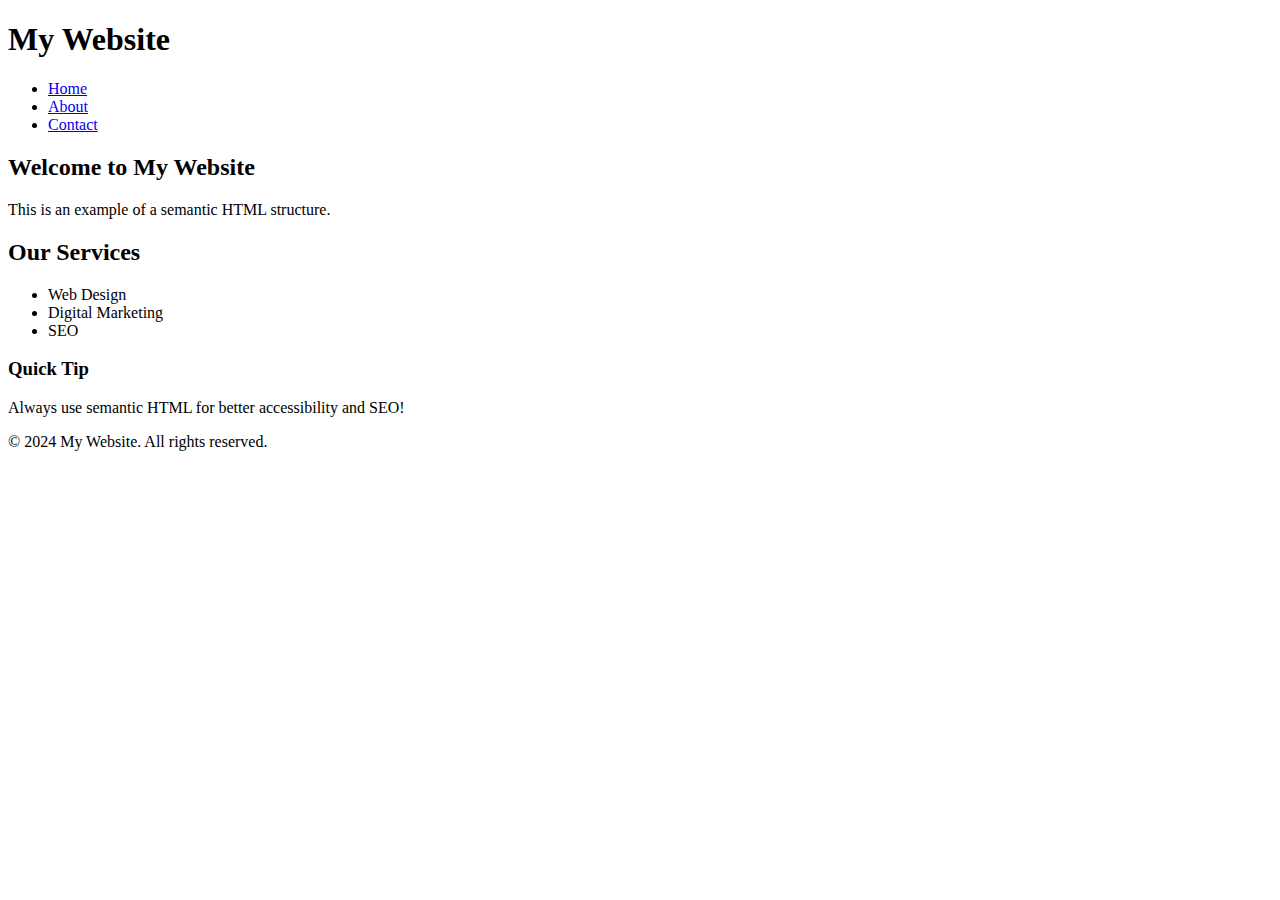
<file: rgr.html>
<!DOCTYPE html>
<html lang="en">
  <head>
    <meta charset="UTF-8" />
    <meta name="viewport" content="width=device-width, initial-scale=1.0" />
    <title>My First Semantic HTML Page</title>
  </head>
  <body>
    <header>
      <h1>My Website</h1>
      <nav>
        <ul>
          <li><a href="#home">Home</a></li>
          <li><a href="#about">About</a></li>
          <li><a href="#contact">Contact</a></li>
        </ul>
      </nav>
    </header>

    <main>
      <article>
        <h2>Welcome to My Website</h2>
        <p>This is an example of a semantic HTML structure.</p>
      </article>

      <section>
        <h2>Our Services</h2>
        <ul>
          <li>Web Design</li>
          <li>Digital Marketing</li>
          <li>SEO</li>
        </ul>
      </section>

      <aside>
        <h3>Quick Tip</h3>
        <p>Always use semantic HTML for better accessibility and SEO!</p>
      </aside>
    </main>

    <footer>
      <p>&copy; 2024 My Website. All rights reserved.</p>
    </footer>
  </body>
</html>
</file>
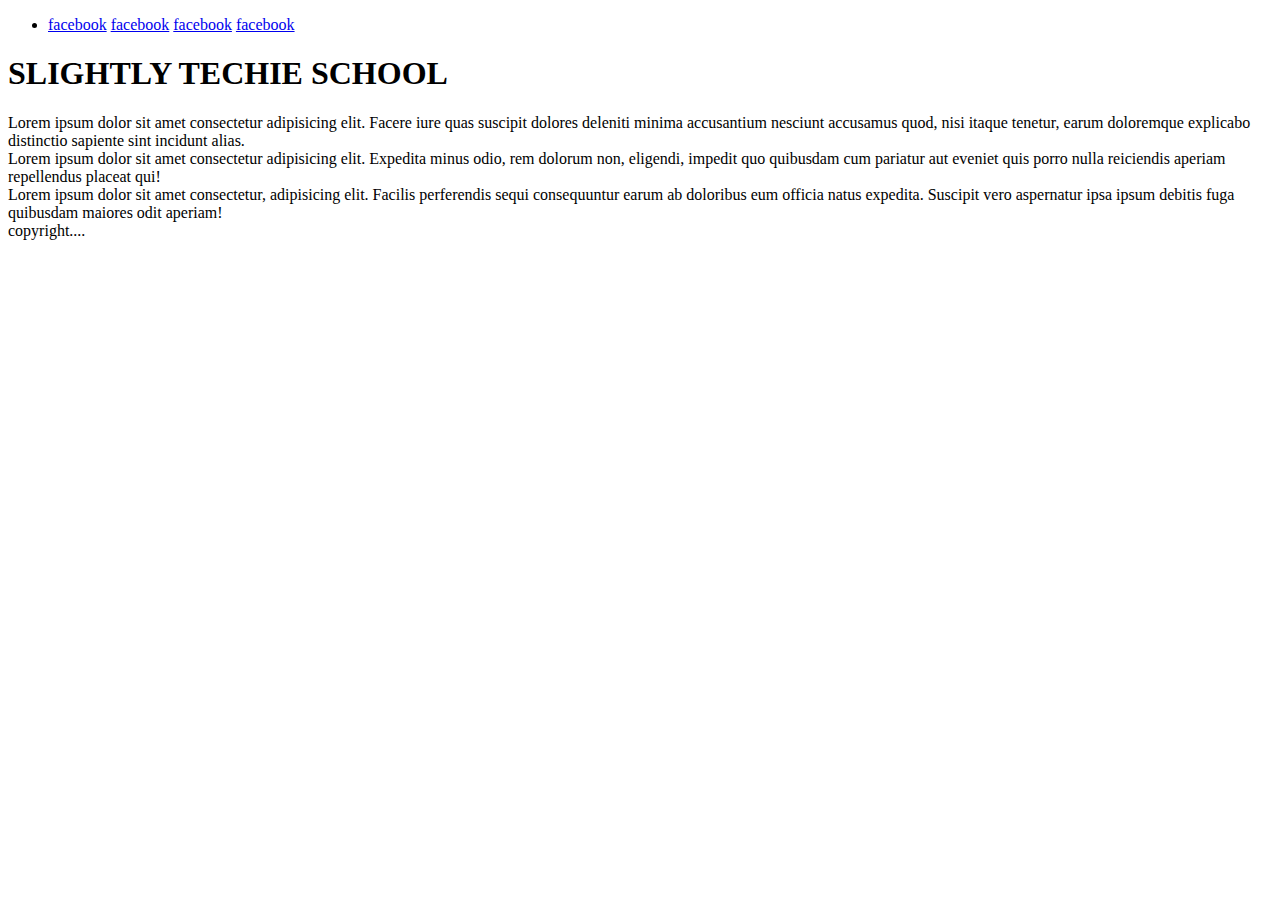
<file: semantic.htm>
<!DOCTYPE html>
<html lang="en">
  <head>
    <meta charset="UTF-8" />
    <meta name="viewport" content="width=device-width, initial-scale=1.0" />
    <title>Document</title>
  </head>
  <body>
    <header>
      <nav>
        <ul>
          <li>
            <a href="www.facebook.com" target="_blank"> facebook</a>
            <a href="www.facebook.com" target="_blank"> facebook</a>
            <a href="www.facebook.com" target="_blank"> facebook</a>
            <a href="www.facebook.com" target="_blank"> facebook</a>
          </li>
        </ul>
      </nav>
    </header>
    <h1>SLIGHTLY TECHIE SCHOOL</h1>
    <main>
      Lorem ipsum dolor sit amet consectetur adipisicing elit. Facere iure quas
      suscipit dolores deleniti minima accusantium nesciunt accusamus quod, nisi
      itaque tenetur, earum doloremque explicabo distinctio sapiente sint
      incidunt alias.
      <section>
        Lorem ipsum dolor sit amet consectetur adipisicing elit. Expedita minus
        odio, rem dolorum non, eligendi, impedit quo quibusdam cum pariatur aut
        eveniet quis porro nulla reiciendis aperiam repellendus placeat qui!
      </section>
      <aside>
        Lorem ipsum dolor sit amet consectetur, adipisicing elit. Facilis
        perferendis sequi consequuntur earum ab doloribus eum officia natus
        expedita. Suscipit vero aspernatur ipsa ipsum debitis fuga quibusdam
        maiores odit aperiam!
      </aside>
    </main>
    <footer>copyright....</footer>
  </body>
</html>
</file>
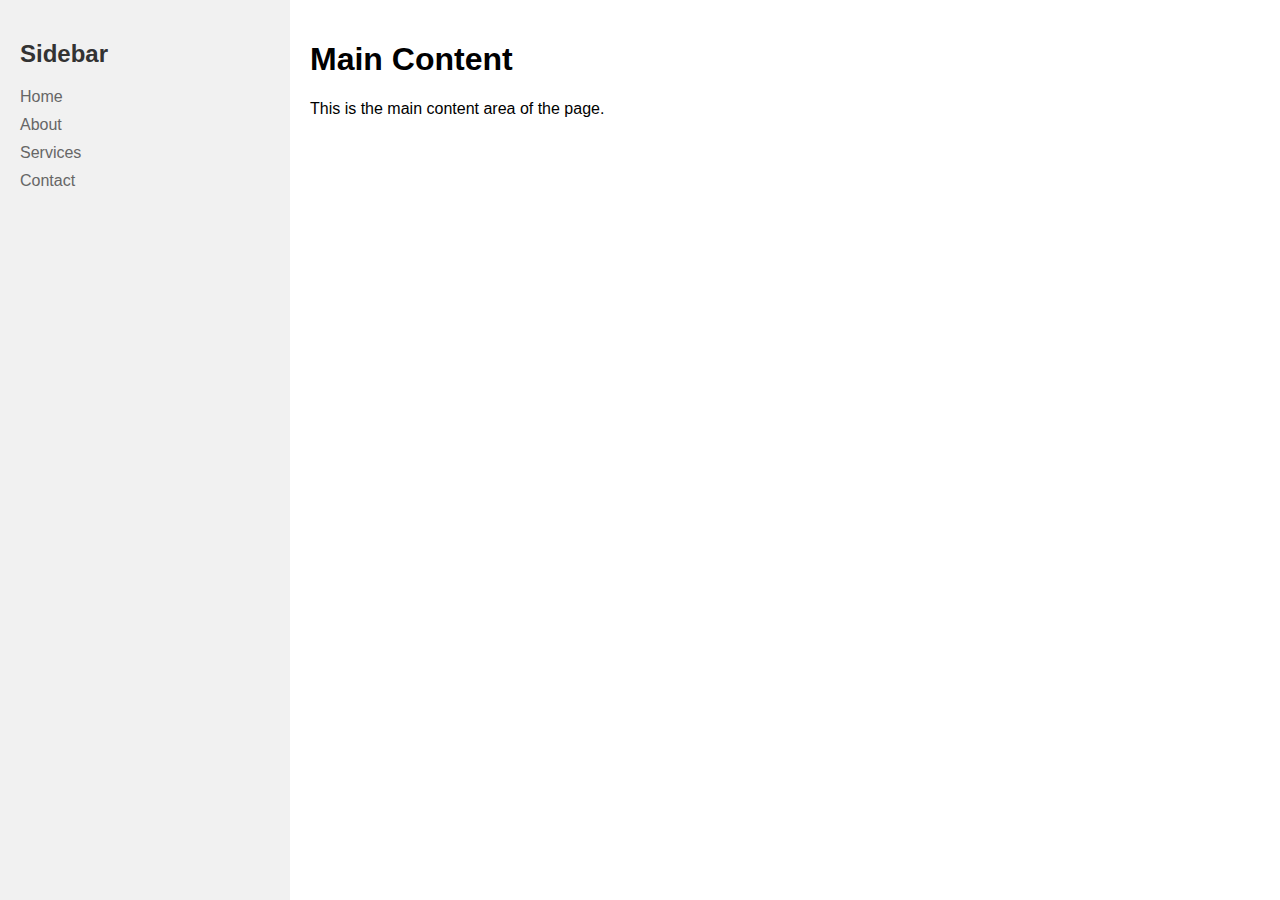
<file: side.html>
<!DOCTYPE html>
<html lang="en">
  <head>
    <meta charset="UTF-8" />
    <meta name="viewport" content="width=device-width, initial-scale=1.0" />
    <title>Page with Sidebar</title>
    <link rel="stylesheet" href="./side.css" />
  </head>
  <body>
    <div class="container">
      <aside class="sidebar">
        <h2>Sidebar</h2>
        <ul>
          <li><a href="#home">Home</a></li>
          <li><a href="#about">About</a></li>
          <li><a href="#services">Services</a></li>
          <li><a href="#contact">Contact</a></li>
        </ul>
      </aside>
      <main class="main-content">
        <h1>Main Content</h1>
        <p>This is the main content area of the page.</p>
      </main>
    </div>
  </body>
</html>
</file>
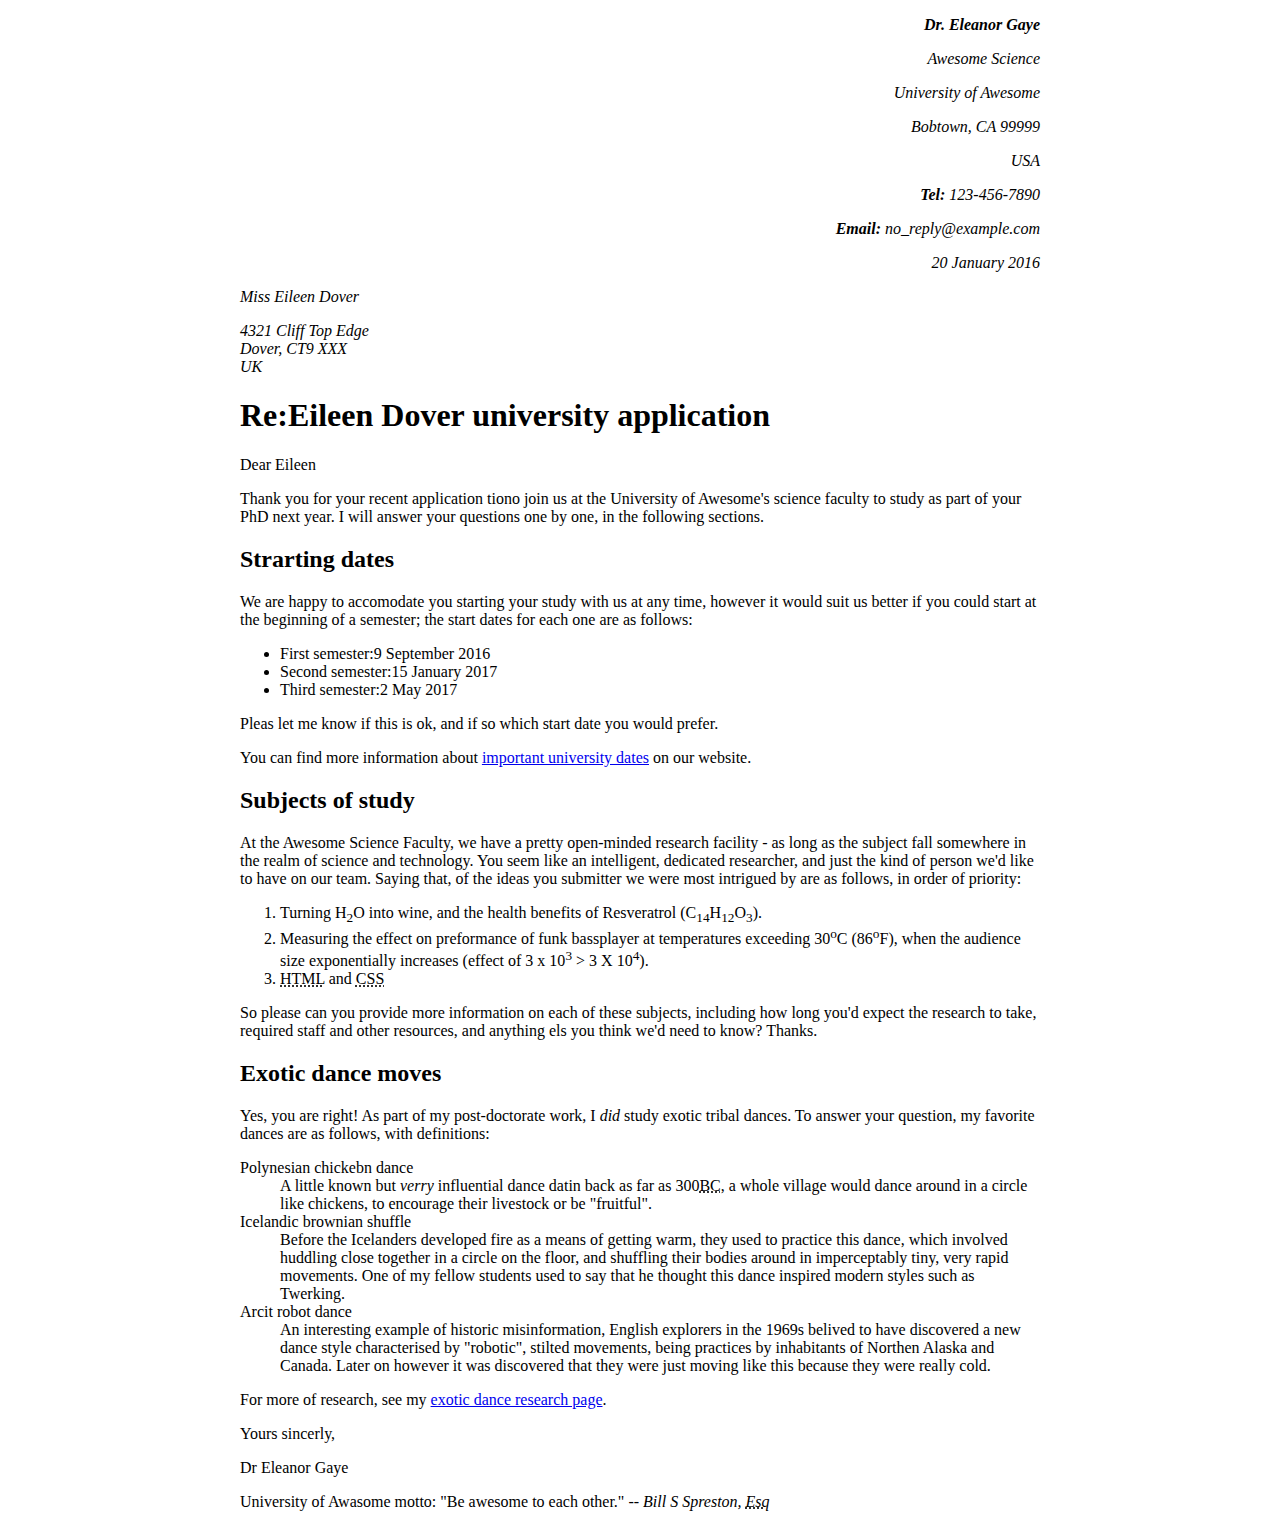
<file: HTML_Funamental_Assignment/letter.html>
<!DOCTYPE html>
<html>
  <head>
    <meta charset="UTF-8">
    <meta name="author" content="Sylvester">
    <link rel="stylesheet" href="./letter.css">
    <title>APPLICATION LETTER</title>
  </head>
  <body>
    <header>
    <div class="address">
      <address id="sender-address">
      <p><strong>Dr. Eleanor Gaye</strong></p>
        <p>Awesome Science</p>
        <p>University of Awesome</p>
        <p>Bobtown, CA 99999</p>
        <p>USA</p>
   <p> <strong>Tel:</strong><em> 123-456-7890</em></p>
     <p>
      <strong>Email:</strong><em> no_reply@example.com</em></p>
     </p><time datetime="2016-01-20">20 January 2016</time></p>
  </address>
    <address id="receiver-address">
    <p></p>Miss Eileen Dover</p>
        4321 Cliff Top Edge<br>
        Dover, CT9 XXX<br>
        UK
        </address>
    </div>
    <section class="Letter-title"><h1>Re:Eileen Dover university application</h1></section>
    <section class="salutation"><p> Dear Eileen</p></section>
      </header>
      <main> 
        <div id="introduction">
    <p>Thank you for your recent application tiono join us at the University of Awesome's science faculty to study as part of your PhD next year. I will answer your questions one by one, in the following sections.</p>
        </div>
    <section id="Topic 1">
      <h2><strong>Strarting dates</strong></h2>
    <p>We are happy to accomodate you starting your study with us at any time, however it would suit us better if you could start at the beginning of a semester; the start dates for each one are as follows:</p>
    <ul>
      <li>First semester:<time datetime="2016-09-09">9 September 2016</li>
      <li>Second semester:<time datetime="2016-01-15">15 January 2017</li>
      <li>Third semester:<time datetime="2017-05-02">2 May 2017       </li>
    </ul>
    <p>Pleas let me know if this is ok, and if so which start date you would prefer.</p>
    <p>You can find more information about <a href="#">important university dates</a> on our website.</p>
    </section>

   <section id="Topic 2">
    <h2>Subjects of study</h2>
    <p> At the Awesome Science Faculty, we have a pretty open-minded research facility - as long as the subject fall somewhere in the realm of science and technology. You seem like an intelligent, dedicated researcher, and just the kind of person we'd like to have on our team. Saying that, of the ideas you submitter we were most intrigued by are as follows, in order of priority:</p>
    <ol>
      <li>Turning H<sub>2</sub>O into wine, and the health benefits of Resveratrol (C<sub>14</sub>H<sub>12</sub>O<sub>3</sub>).</li>
      <li>Measuring the effect on preformance of funk bassplayer at temperatures exceeding 30<sup>o</sup>C (86<sup>o</sup>F), when the audience size exponentially increases (effect of 3 x 10<sup>3</sup> > 3 X 10<sup>4</sup>).</li>
      <li><abbr title="Hypertext Markup Language">HTML</abbr> and <abbr title="Cascade Style Sheet">CSS</abbr><constructs for representing musical scores.</li>
    </ol>
    <p> So please can you provide more information on each of these subjects, including how long you'd expect the research to take, required staff and other resources, and anything els you think we'd need to know? Thanks.</p>
   </section>

    <section id="Topic 3">
      <h2>Exotic dance moves</h2>
    <p> Yes, you are right! As part of my post-doctorate work, I <em>did</em> study exotic tribal dances. To answer your question, my favorite dances are as follows, with definitions:
    <p>
      <dl>
        <dt>Polynesian chickebn dance</dt>
        <dd>A little known but <em>verry</em> influential dance datin back as far as 300<abbr title="before Christ">BC</abbr>, a whole village would dance around in a circle like chickens, to encourage their livestock or be "fruitful".</dd>
        <dt>Icelandic brownian shuffle</dt>
          <dd>Before the Icelanders developed fire as a means of getting warm, they used to practice this dance, which involved huddling close together in a circle on the floor, and shuffling their bodies around in imperceptably tiny, very rapid movements. One of my fellow students used to say that he thought this dance inspired modern styles such as Twerking.</dd>
        <dt>Arcit robot dance</dt>
          <dd>An interesting example of historic misinformation, English explorers in the 1969s belived to have discovered a new dance style characterised by "robotic", stilted movements, being practices by inhabitants of Northen Alaska and Canada. Later on however it was discovered that they were just moving like this because they were really cold.</dd>
      </dl>
    </section>
    </div>
    </main>
    <footer>
    <p>For more of research, see my <a href="#">exotic dance research page</a>.</p>
    <section id="subscription">
    <p>Yours sincerly,</p>
    <p> Dr Eleanor Gaye</p>
    <p>University of Awasome motto: "Be awesome to each other." -- <em>Bill S Spreston, <abbr title="Esquire">Esq</abbr></em></p>
    </section>
  </footer>
  </body>
</html>
</file>
<file: side.css>
body,
html {
  margin: 0;
  padding: 0;
  font-family: Arial, sans-serif;
}

.container {
  display: flex;
  min-height: 100vh;
}

.sidebar {
  width: 250px;
  background-color: #f1f1f1;
  padding: 20px;
}

.sidebar h2 {
  color: #333;
}

.sidebar ul {
  list-style-type: none;
  padding: 0;
}

.sidebar ul li {
  margin-bottom: 10px;
}

.sidebar ul li a {
  color: #666;
  text-decoration: none;
}

.sidebar ul li a:hover {
  color: #000;
}

.main-content {
  flex: 1;
  padding: 20px;
}
</file>
<file: HTML_Funamental_Assignment/letter.css>
body {
    max-width: 800px;
    margin: 0 auto;
  }
  
  #sender-address {
    text-align: right;
  }
</file>
